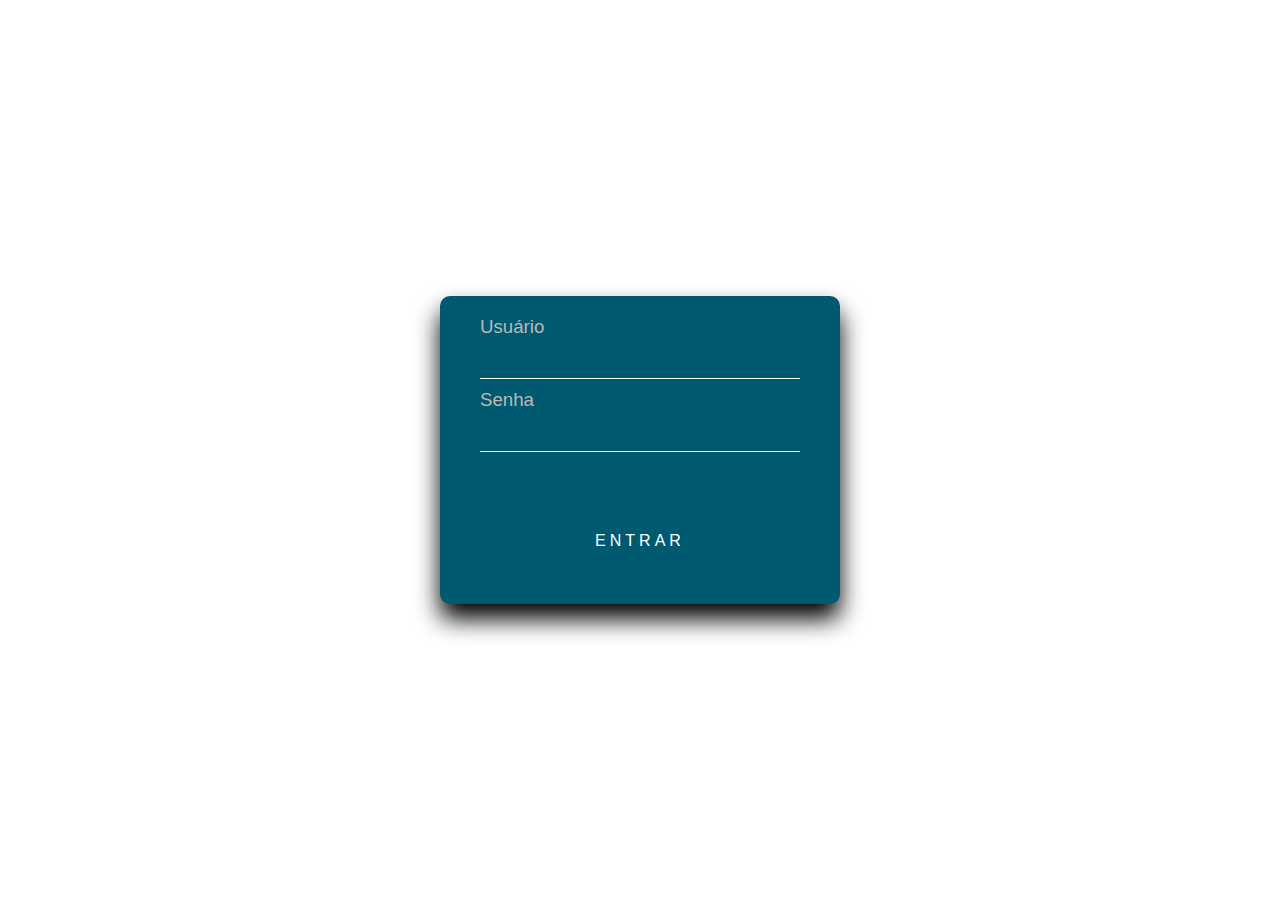
<file: index.html>
<!DOCTYPE html>
<html lang="en">
<head>
    <meta charset="UTF-8">
    <meta http-equiv="X-UA-Compatible" content="IE=edge">
    <meta name="viewport" content="width=device-width, initial-scale=1.0">

        <link rel="shortcut icon" href="./midia/favicon.png" type="image/x-icon">
        <link rel="stylesheet" href="style/index.css">
    <title>LegalWebSystem</title>
</head>
<body>
    <div class="main-box">
        <div class="content-box">
            <div class="login-box">
 
                <form>
                  <div class="user-box">
                    <input type="text">
                    <label>Usuário</label>
                  </div>
                  <div class="user-box">
                    <input type="password">
                    <label>Senha</label>
                  </div><center>
                    <a href="./html/main.html">ENTRAR<span></span></a></center>
                </form>
              </div>      
        </div>

        </div>
    </div>
</body>
</html>
</file>
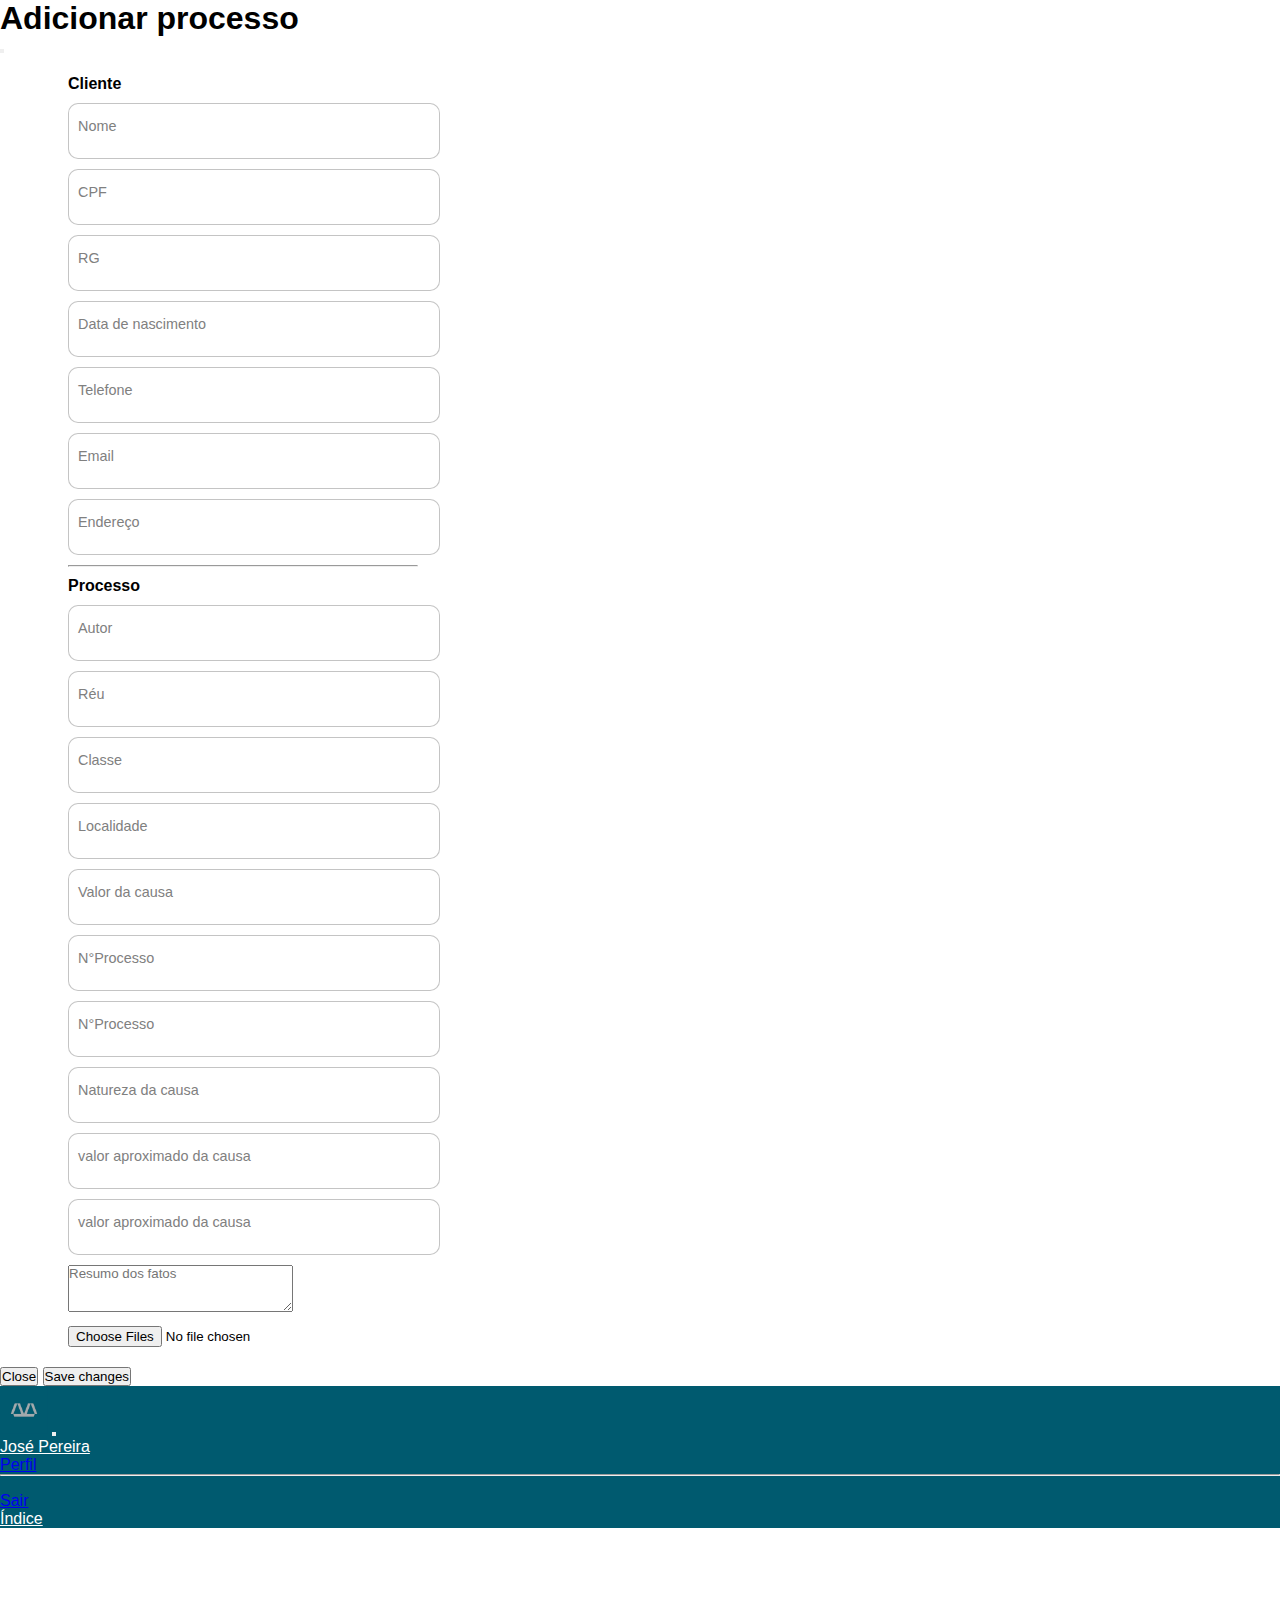
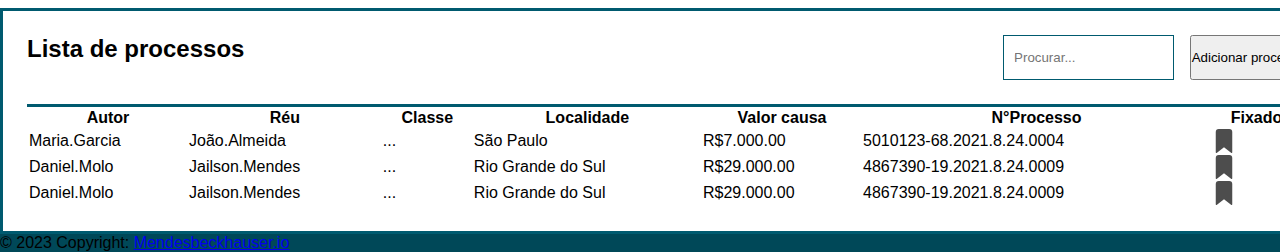
<file: html/main.html>
<!DOCTYPE html>
<html lang="en">
<head>
    <meta charset="UTF-8">
    <meta name="viewport" content="width=device-width, initial-scale=1.0">
    
    <link rel="stylesheet" href="../style/main.css">
    <link rel="shortcut icon" href="../midia/favicon.png" type="image/x-icon">
    <link rel="stylesheet" href="https://cdnjs.cloudflare.com/ajax/libs/font-awesome/6.4.0/css/all.min.css" integrity="sha512-iecdLmaskl7CVkqkXNQ/ZH/XLlvWZOJyj7Yy7tcenmpD1ypASozpmT/E0iPtmFIB46ZmdtAc9eNBvH0H/ZpiBw==" crossorigin="anonymous" referrerpolicy="no-referrer" />
    <link href="https://cdn.jsdelivr.net/npm/bootstrap@5.3.0/dist/css/bootstrap.min.css" rel="stylesheet" 
    integrity="sha384-9ndCyUaIbzAi2FUVXJi0CjmCapSmO7SnpJef0486qhLnuZ2cdeRhO02iuK6FUUVM" crossorigin="anonymous">
    
    <script src="https://cdn.jsdelivr.net/npm/bootstrap@5.3.0/dist/js/bootstrap.bundle.min.js" integrity="sha384-geWF76RCwLtnZ8qwWowPQNguL3RmwHVBC9FhGdlKrxdiJJigb/j/68SIy3Te4Bkz" crossorigin="anonymous"></script>

    <title>LegalWebSystem</title>
</head>
<body>
    <!--MODAL ==================================================================================-->
<div class="modal fade" id="exampleModal" tabindex="-1" aria-labelledby="exampleModalLabel" aria-hidden="true">
    <div class="modal-dialog">
        <div class="modal-content">
            
            <div class="modal-header">
                <h1 class="modal-title fs-5" id="exampleModalLabel">Adicionar processo</h1>
                <button type="button" class="btn-close" data-bs-dismiss="modal" aria-label="Close"></button>
            </div>
            
            <div class="modal-form">

                <div class="modal-body"> 
                    <!--MODAL FORM =================================================================-->
                    <form class="form sus">
                        <h4>Cliente</h4>
                        
                    <label>
                        <input required="" placeholder="" type="text" class="input">
                        <span>Nome</span>
                    </label> 
                    
                    <label>
                        <input required="" placeholder="" type="text" class="input">
                        <span>CPF</span>
                    </label> 
                    
                    <label>
                        <input required="" placeholder="" type="text" class="input">
                        <span>RG</span>
                    </label> 
                    
                    <label>
                        <input required="" placeholder="" type="text" class="input">
                        <span>Data de nascimento</span>
                    </label> 
                    
                    <label>
                        <input required="" placeholder="" type="text" class="input">
                        <span>Telefone</span>
                    </label> 

                    <label>
                        <input required="" placeholder="" type="text" class="input">
                        <span>Email</span>
                    </label> 
                    
                    <label>
                        <input required="" placeholder="" type="text" class="input">
                        <span>Endereço</span>
                    </label> 
                    
                    <hr>
                    <h4>Processo</h4>
                    
                    <label>
                        <input required="" placeholder="" type="text" class="input">
                        <span>Autor</span>
                    </label> 
                            
                    <label>
                        <input required="" placeholder="" type="text" class="input">
                        <span>Réu</span>
                    </label> 
                    
                    <label>
                        <input required="" placeholder="" type="text" class="input">
                        <span>Classe</span>
                    </label>
                    
                    <label>
                        <input required="" placeholder="" type="text" class="input">
                        <span>Localidade</span>
                    </label>
                    
                    <label>
                        <input required="" placeholder="" type="text" class="input">
                        <span>Valor da causa</span>
                    </label>
                    
                    <label>
                        <input required="" placeholder="" type="text" class="input">
                        <span>N°Processo</span>
                    </label>
                    
                    <label>
                        <input required="" placeholder="" type="text" class="input">
                        <span>N°Processo</span>
                    </label>
                    
                    <label>
                        <input required="" placeholder="" type="text" class="input">
                        <span>Natureza da causa</span>
                    </label>
                    
                    <label>
                        <input required="" placeholder="" type="text" class="input">
                        <span>valor aproximado da causa</span>
                    </label>
                    
                    <label>
                        <input required="" placeholder="" type="text" class="input">
                        <span>valor aproximado da causa</span>
                    </label>
                    
                    <label>
                        <textarea cols="28vw" rows="3" placeholder="Resumo dos fatos"></textarea>
                    </label>

                    <input type="file" name="archive[]" value="sus" multiple="multiple">
                </div>
                    
                </form>
            </div>
                <div class="modal-footer">
                    <button type="button" class="btn btn-secondary" data-bs-dismiss="modal">Close</button>
                    <button type="button" class="btn btn-primary" data-bs-dismiss="modal">Save changes</button>
                </div>
            </div>

        </div>
    </div>    
</div>

<!--NAVBAR==========================================================================================================-->
<nav class="navbar navbar-expand-lg" style="background-color: #005A6F;">
    <div class="container-fluid">
        <a class="navbar-brand" href="#"><img src="../midia/favicon.png" style="width: 3rem;"></a>
        <button class="navbar-toggler" type="button" data-bs-toggle="collapse" data-bs-target="#navbarSupportedContent" aria-controls="navbarSupportedContent" aria-expanded="false" aria-label="Toggle navigation">
            <span class="navbar-toggler-icon"></span>
        </button>
        
        
        <div class="collapse navbar-collapse" id="navbarSupportedContent">
            <ul class="navbar-nav me-auto mb-2 mb-lg-0">
                <li class="nav-item dropdown">
                    <a class="nav-link dropdown-toggle" href="#" role="button" data-bs-toggle="dropdown" aria-expanded="false" style="color: #ffffff;">José Pereira</a>

                    <ul class="dropdown-menu">
                        <li><a class="dropdown-item" href="#">Perfil</a></li>
                        <li><hr class="dropdown-divider"></li>
                        <li><a class="dropdown-item" href="../index.html">Sair</a></li>
                    </ul>
                </li>

                <li class="nav-item">
                    <a class="nav-link" style="color: #ffffff;" href="./main.html">Índice</a>
                </li>
            </ul>
        </div>
    </div>
</nav>    
<!--CONTENT ===============================================================================================-->
<div class="container">
    <div class="row">
        <div class="col-12">
            <div class="main-box">
                <div class="content-box">
                    <div class="content-header-box">
                        
                        <!-- TOP-HEADER-BOX ==================================================================== -->
                        <div class="top-header-box">
                            <div class="left-box">
                                <h2>Lista de processos</h2>
                            </div>
                            
                            <div class="right-box">
                                <form role="search">
                                    <div class="search-box">
                                        <input type="search" class="input" placeholder="Procurar..." >
                                        <i class="fa-solid fa-magnifying-glass"></i>
                                    </div>
                                </form>
                                
                                <button type="button" class="btn btn-primary" data-bs-toggle="modal" data-bs-target="#exampleModal">Adicionar processo</button>
                            </div>
                        </div>
                    </div>

                    <div class="list-box">
                        <table id="example" class="table table-striped" style="width:100%">
                            <thead>
                                <tr>
                                    
                                    <th>Autor</th>
                                    <th>Réu</th>
                                    <th>Classe</th>
                                    <th>Localidade</th>
                                    <th>Valor causa</th>
                                    <th>N°Processo</th>
                                    <th>Fixado</th>
                                    
                                </tr>
                            </thead>
                            <tbody>
                                <tr>
                                    <td>Maria.Garcia</td>
                                    <td>João.Almeida</td>
                                    <td>...</td>
                                    <td>São Paulo</td>
                                    <td>R$7.000.00</td>
                                    <td>5010123-68.2021.8.24.0004</td>
                                    <td>
                                        <label class="ui-bookmark">
                                            <input type="checkbox">
                                            <div class="bookmark">
                                                <svg viewBox="0 0 32 32">
                                                <g>
                                                    <path d="M27 4v27a1 1 0 0 1-1.625.781L16 24.281l-9.375 7.5A1 1 0 0 1 5 31V4a4 4 0 0 1 4-4h14a4 4 0 0 1 4 4z"></path>
                                                </g>
                                                </svg>
                                            </div>
                                            </label>
                                    </td>
                                    <td><i class="fa-solid fa-pen-to-square"></i></td>
                                    <td><i class="fa-sharp fa-solid fa-trash"></i></td>

                                <tr>
                                    <td>Daniel.Molo</td>
                                    <td>Jailson.Mendes</td>
                                    <td>...</td>
                                    <td>Rio Grande do Sul</td>
                                    <td>R$29.000.00</td>
                                    <td>4867390-19.2021.8.24.0009</td>
                                    <td>
                                        <label class="ui-bookmark">
                                            <input type="checkbox">
                                            <div class="bookmark">
                                                <svg viewBox="0 0 32 32">
                                                <g>
                                                    <path d="M27 4v27a1 1 0 0 1-1.625.781L16 24.281l-9.375 7.5A1 1 0 0 1 5 31V4a4 4 0 0 1 4-4h14a4 4 0 0 1 4 4z"></path>
                                                </g>
                                                </svg>
                                            </div>
                                            </label>
                                    </td>
                                    <td><i class="fa-solid fa-pen-to-square"></i></td>
                                    <td><i class="fa-sharp fa-solid fa-trash"></i></td>
                                </tr>
                                <tr>
                                    <td>Daniel.Molo</td>
                                    <td>Jailson.Mendes</td>
                                    <td>...</td>
                                    <td>Rio Grande do Sul</td>
                                    <td>R$29.000.00</td>
                                    <td>4867390-19.2021.8.24.0009</td>
                                    <td>
                                        <label class="ui-bookmark">
                                            <input type="checkbox">
                                            <div class="bookmark">
                                                <svg viewBox="0 0 32 32">
                                                <g>
                                                    <path d="M27 4v27a1 1 0 0 1-1.625.781L16 24.281l-9.375 7.5A1 1 0 0 1 5 31V4a4 4 0 0 1 4-4h14a4 4 0 0 1 4 4z"></path>
                                                </g>
                                                </svg>
                                            </div>
                                            </label>
                                    </td>
                                    <td><i class="fa-solid fa-pen-to-square"></i></td>
                                    <td><i class="fa-sharp fa-solid fa-trash"></i></td>
                                </tr>
                                
                            </tbody>
                        </table>
                    </div>
                </div>
            </div>
        </div>
    </div>
</div>
    

    <footer class="w-100 bottom-0 pad text-center text-white" style="background-color: #005A6F;">
      <div class="text-center p-3" style="background-color: rgba(0, 0, 0, 0.2);">
        © 2023 Copyright:
        <a class="text-white" href="https://github.com/RaphaelAzambuja">Mendesbeckhauser.io</a>
      </div>
    </footer>
</body>
</html>
</file>
<file: style/index.css>
*{
    margin: 0;
    padding: 0;
    font-family: 'Gill Sans', 'Gill Sans MT', Calibri, 'Trebuchet MS', sans-serif;
}

.login-box {
    position: absolute;
    top: 50%;
    left: 50%;
    width: 400px;
    padding: 40px;
    transform: translate(-50%, -50%);
    background: #005A6F;
    box-sizing: border-box;
    box-shadow: 0 15px 25px rgb(0, 0, 0);
    border-radius: 10px;
  }
  
  .login-box .user-box {
    position: relative;
  }
  
  .login-box .user-box input {
    width: 100%;
    padding: 10px 0;
    font-size: 14pt;
    color: #fff;
    margin-bottom: 30px;
    border: none;
    border-bottom: 1px solid #fff;
    outline: none;
    background: transparent;
  }
  
  .login-box .user-box label {
    position: absolute;
    top: 0;
    left: 0;
    padding: 10px 0;
    font-size: 14pt;
    color: #fff;
    pointer-events: none;
    transition: .5s;
  }
  
  .login-box .user-box input:focus ~ label,
  .login-box .user-box input:valid ~ label {
    top: -30px;
    left: 0;
    color: #bdb8b8;
    font-size: 14pt;
  }
  
  .login-box form a {
    position: relative;
    display: inline-block;
    padding: 10px 20px;
    color: #ffffff;
    font-size: 16px;
    text-decoration: none;
    text-transform: uppercase;
    overflow: hidden;
    transition: .5s;
    margin-top: 40px;
    letter-spacing: 4px
  }
  
  .login-box a:hover {
    background: #fff;
    color: #000;
    border-radius: 5px;

  }
  
  .login-box a span {
    position: absolute;
    display: block;
  }

  .login-box a span:nth-child(1) {
    bottom: 2px;
    left: -100%;
    width: 100%;
    height: 2px;
    background: linear-gradient(90deg, transparent, #fff);
    animation: btn-anim1 2s linear infinite;
  }
</file>
<file: style/main.css>
*{
  margin: 0;
  padding: 0;
  font-family: 'Gill Sans', 'Gill Sans MT', Calibri, 'Trebuchet MS', sans-serif;
}

html {
  height: 100%;
  min-height: 100%;
}

body {
  display: flex;
  flex-direction: column;
  min-height: 100%;
}

footer {
  margin-top: auto;
}

/* CONTENT-BOX ============================================================================================================== */

.content-box{
  width: 100%;
  height: 100%;
  border: solid #005A6F;
  margin-top: 5rem;
  padding: 1.5rem;
}

/* CONTENT-HEADER-BOX ================================================================================================================= */

.top-header-box{
  width: 100%;
  height: auto;
  border: none;
  border-bottom: solid #005A6F;
  display: flex;
  flex-direction: row;
  justify-content: space-between;
  padding-bottom: 1.5rem;
}

.right-box{
  display: flex;
  justify-content: space-between;
  gap: 1rem;
}

.input{
  height: 1.5rem;
  border-radius: 1rem;
  border: none;
  outline: none;
}

.search-box{
  padding: 0.6rem;
  border: solid .1rem #005A6F;
}


/*MODAL FORM ==========================================================================================*/

.modal-form{
  margin-left: 3rem;
  justify-content: center;
}

.form {
  display: flex;
  flex-direction: column;
  gap: 10px;
  max-width: 350px;
  background-color: #fff;
  padding: 20px;
  border-radius: 20px;
  position: relative;
}

.title {
  font-size: 28px;
  color: royalblue;
  font-weight: 600;
  letter-spacing: -1px;
  position: relative;
  display: flex;
  align-items: center;
  padding-left: 30px;
}

.title::before,.title::after {
  position: absolute;
  content: "";
  height: 16px;
  width: 16px;
  border-radius: 50%;
  left: 0px;
  background-color: royalblue;
}

.title::before {
  width: 18px;
  height: 18px;
  background-color: royalblue;
}

.title::after {
  width: 18px;
  height: 18px;
  animation: pulse 1s linear infinite;
}

.message, .signin {
  color: #585757d2;
  font-size: 14px;
}

.signin {
  text-align: center;
}

.signin a {
  color: royalblue;
}

.signin a:hover {
  text-decoration: underline royalblue;
}

.flex {
  display: flex;
  width: 100%;
  gap: 6px;
}

.form label {
  position: relative;
}

.form label .input {
  width: 100%;
  padding: 10px 10px 20px 10px;
  outline: 0;
  border: 1px solid rgba(105, 105, 105, 0.397);
  border-radius: 10px;
}

.form label .input + span {
  position: absolute;
  left: 10px;
  top: 15px;
  color: grey;
  font-size: 0.9em;
  cursor: text;
  transition: 0.3s ease;
}

.form label .input:placeholder-shown + span {
  top: 15px;
  font-size: 0.9em;
}

.form label .input:focus + span,.form label .input:valid + span {
  top: 30px;
  font-size: 0.7em;
  font-weight: 600;
}

.form label .input:valid + span {
  color: green;
}

.submit {
  border: none;
  outline: none;
  background-color: royalblue;
  padding: 10px;
  border-radius: 10px;
  color: #fff;
  font-size: 16px;
  transform: .3s ease;
}

.submit:hover {
  background-color: rgb(56, 90, 194);
}

@keyframes pulse {
  from {
    transform: scale(0.9);
    opacity: 1;
  }

  to {
    transform: scale(1.8);
    opacity: 0;
  }
}

.ui-bookmark {
  --icon-size: 24px;
  --icon-secondary-color: rgb(77, 77, 77);
  --icon-hover-color: rgb(97, 97, 97);
  --icon-primary-color: #0B5ED7;
  --icon-circle-border: 1px solid var(--icon-primary-color);
  --icon-circle-size: 35px;
  --icon-anmt-duration: 0.3s;
}

.ui-bookmark input {
  -webkit-appearance: none;
  -moz-appearance: none;
  appearance: none;
  display: none;
}

.ui-bookmark .bookmark {
  width: var(--icon-size);
  height: auto;
  fill: var(--icon-secondary-color);
  cursor: pointer;
  -webkit-transition: 0.2s;
  -o-transition: 0.2s;
  transition: 0.2s;
  display: -webkit-box;
  display: -ms-flexbox;
  display: flex;
  -webkit-box-pack: center;
  -ms-flex-pack: center;
  justify-content: center;
  -webkit-box-align: center;
  -ms-flex-align: center;
  align-items: center;
  position: relative;
  -webkit-transform-origin: top;
  -ms-transform-origin: top;
  transform-origin: top;
}

.bookmark::after {
  content: "";
  position: absolute;
  width: 10px;
  height: 10px;
  -webkit-box-shadow: 0 30px 0 -4px var(--icon-primary-color),
    30px 0 0 -4px var(--icon-primary-color),
    0 -30px 0 -4px var(--icon-primary-color),
    -30px 0 0 -4px var(--icon-primary-color),
    -22px 22px 0 -4px var(--icon-primary-color),
    -22px -22px 0 -4px var(--icon-primary-color),
    22px -22px 0 -4px var(--icon-primary-color),
    22px 22px 0 -4px var(--icon-primary-color);
  box-shadow: 0 30px 0 -4px var(--icon-primary-color),
    30px 0 0 -4px var(--icon-primary-color),
    0 -30px 0 -4px var(--icon-primary-color),
    -30px 0 0 -4px var(--icon-primary-color),
    -22px 22px 0 -4px var(--icon-primary-color),
    -22px -22px 0 -4px var(--icon-primary-color),
    22px -22px 0 -4px var(--icon-primary-color),
    22px 22px 0 -4px var(--icon-primary-color);
  border-radius: 50%;
  -webkit-transform: scale(0);
  -ms-transform: scale(0);
  transform: scale(0);
}

.bookmark::before {
  content: "";
  position: absolute;
  border-radius: 50%;
  border: var(--icon-circle-border);
  opacity: 0;
}

/* actions */

.ui-bookmark:hover .bookmark {
  fill: var(--icon-hover-color);
}

.ui-bookmark input:checked + .bookmark::after {
  -webkit-animation: circles var(--icon-anmt-duration)
    cubic-bezier(0.175, 0.885, 0.32, 1.275) forwards;
  animation: circles var(--icon-anmt-duration)
    cubic-bezier(0.175, 0.885, 0.32, 1.275) forwards;
  -webkit-animation-delay: var(--icon-anmt-duration);
  animation-delay: var(--icon-anmt-duration);
}

.ui-bookmark input:checked + .bookmark {
  fill: var(--icon-primary-color);
  -webkit-animation: bookmark var(--icon-anmt-duration) forwards;
  animation: bookmark var(--icon-anmt-duration) forwards;
  -webkit-transition-delay: 0.3s;
  -o-transition-delay: 0.3s;
  transition-delay: 0.3s;
}

.ui-bookmark input:checked + .bookmark::before {
  -webkit-animation: circle var(--icon-anmt-duration)
    cubic-bezier(0.175, 0.885, 0.32, 1.275) forwards;
  animation: circle var(--icon-anmt-duration)
    cubic-bezier(0.175, 0.885, 0.32, 1.275) forwards;
  -webkit-animation-delay: var(--icon-anmt-duration);
  animation-delay: var(--icon-anmt-duration);
}

@-webkit-keyframes bookmark {
  50% {
    -webkit-transform: scaleY(0.6);
    transform: scaleY(0.6);
  }

  100% {
    -webkit-transform: scaleY(1);
    transform: scaleY(1);
  }
}

@keyframes bookmark {
  50% {
    -webkit-transform: scaleY(0.6);
    transform: scaleY(0.6);
  }

  100% {
    -webkit-transform: scaleY(1);
    transform: scaleY(1);
  }
}

@-webkit-keyframes circle {
  from {
    width: 0;
    height: 0;
    opacity: 0;
  }

  90% {
    width: var(--icon-circle-size);
    height: var(--icon-circle-size);
    opacity: 1;
  }

  to {
    opacity: 0;
  }
}

@keyframes circle {
  from {
    width: 0;
    height: 0;
    opacity: 0;
  }

  90% {
    width: var(--icon-circle-size);
    height: var(--icon-circle-size);
    opacity: 1;
  }

  to {
    opacity: 0;
  }
}

@-webkit-keyframes circles {
  from {
    -webkit-transform: scale(0);
    transform: scale(0);
  }

  40% {
    opacity: 1;
  }

  to {
    -webkit-transform: scale(0.8);
    transform: scale(0.8);
    opacity: 0;
  }
}

@keyframes circles {
  from {
    -webkit-transform: scale(0);
    transform: scale(0);
  }

  40% {
    opacity: 1;
  }

  to {
    -webkit-transform: scale(0.8);
    transform: scale(0.8);
    opacity: 0;
  }
}
</file>
